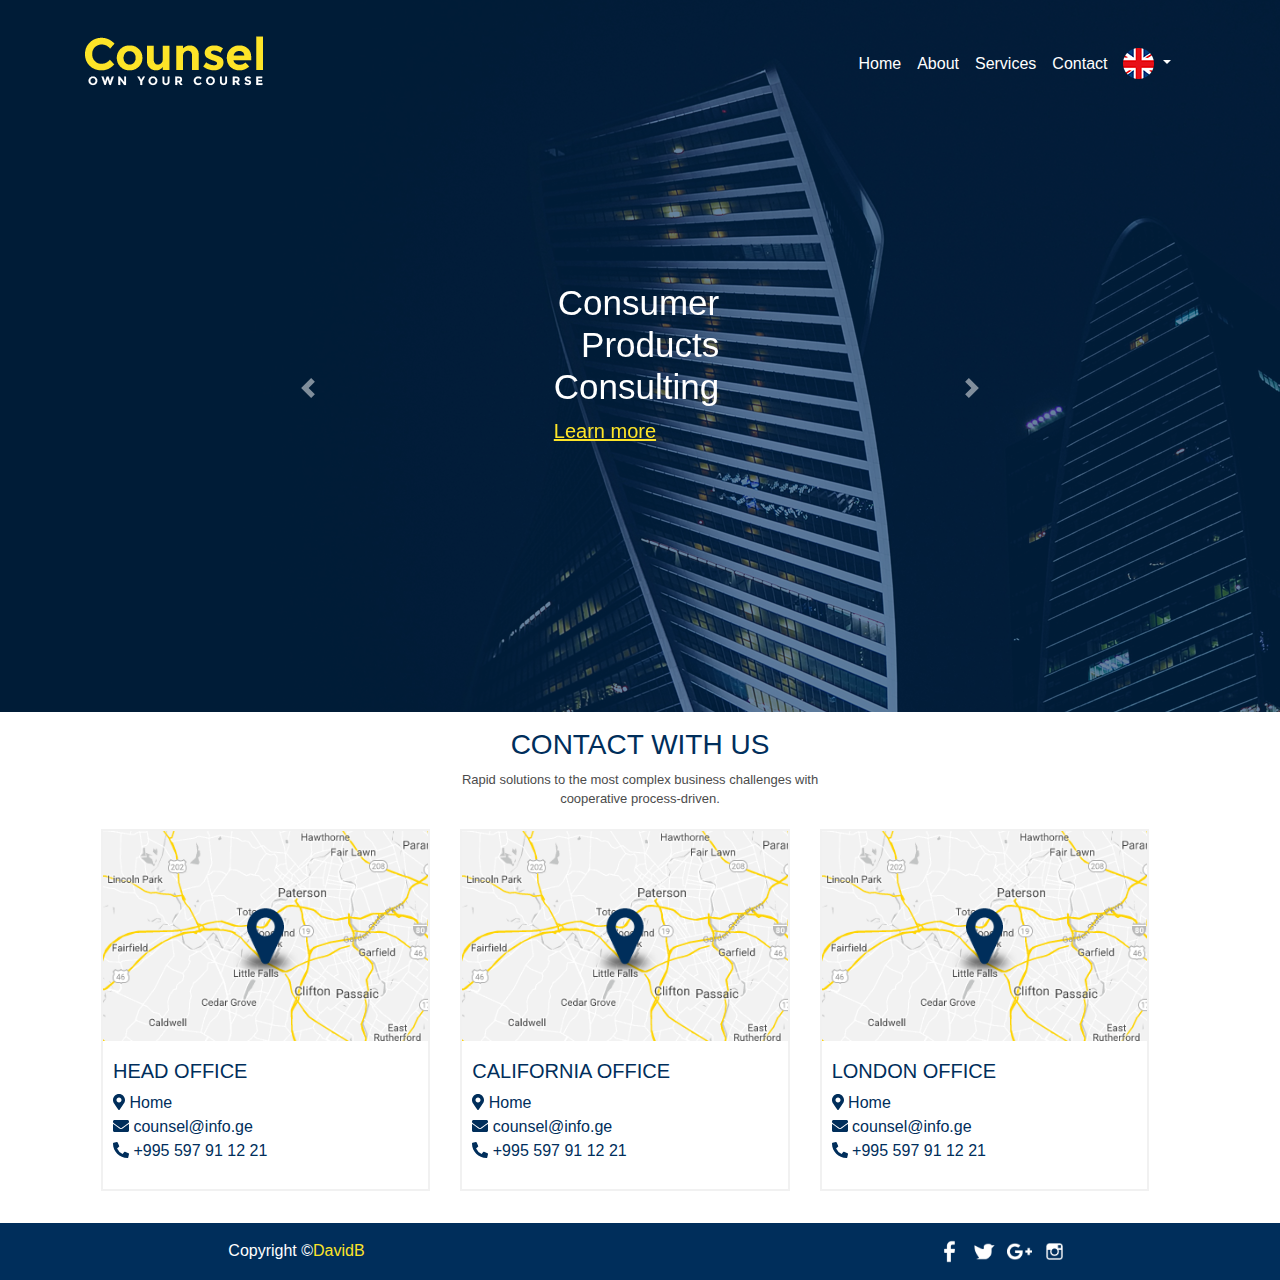
<file: contact.html>
<!DOCTYPE html>
<html lang="en">
<head>
    <meta charset="UTF-8">
    <meta name="viewport" content="width=device-width, initial-scale=1.0">
    <meta http-equiv="X-UA-Compatible" content="ie=edge">
    <link rel="stylesheet" href="css/fontawesome.min.css">
    <link rel="stylesheet" href="css/bootstrap.min.css">
    <link rel="stylesheet" href="css/style.css">
    <title>Contact</title>
</head>
<body>
    <header>
        <div class="container header">
            <h1><a href="index.html"><img src="img/logo.png" alt="logo"></a></h1>
            <nav class="navbar navbar-expand-lg navbar-dark">
                <button class="navbar-toggler " type="button" data-toggle="collapse" data-target="#navbarNav" aria-controls="navbarNav" aria-expanded="false" aria-label="Toggle navigation">
                    <span class="navbar-toggler-icon"></span>
                </button>
                <div class="collapse navbar-collapse" id="navbarNav">
                    <ul class="navbar-nav align-items-center">
                        <li class="nav-item">
                            <a class="nav-link text-white align-middle" href="index.html">Home</a>
                        </li>
                        <li class="nav-item">
                            <a class="nav-link text-white align-middle" href="#">About</a>
                        </li>
                        <li class="nav-item">
                            <a class="nav-link text-white" href="services.html">Services</a>
                        </li>
                        <li class="nav-item">
                            <a class="nav-link text-white" href="contact.html">Contact</a>
                        </li>
                        <li class="nav-item dropdown">
                            <a class="nav-link dropdown-toggle text-white" href="#" id="navbarDropdownMenuLink" data-toggle="dropdown" aria-haspopup="true" aria-expanded="false">
                                <img src="img/flag1.png" alt="flag">
                            </a>
                            <div class="dropdown-menu bg-menu" aria-labelledby="navbarDropdownMenuLink">
                                <a class="dropdown-item text-white" href="#"><img src="img/flag1.png" alt="fla g"></a>
                                <a class="dropdown-item text-white" href="#"><img src="img/flag2.png" alt="flag"></a>
                            </div>
                        </li>
                    </ul>
                </div>
            </nav>
        </div>
        <div class="container col-lg-8">
                <div id="carouselExampleControls" class="carousel slide" data-ride="carousel">
                        <div class="carousel-inner d-flex justify-content-center">
                            <div class="carousel-item active">
                                <div class="box">
                                    <div>
                                        <h2 class="text-white">Consumer<br>Products<br>Consulting</h2>
                                        <a href="#">Learn more</a>
                                    </div>
                                </div>
                            </div>
                            <div class="carousel-item">
                                <div class="box">
                                    <div>
                                        <h2 class="text-white">Consumer<br>Products<br>Consulting</h2>
                                        <a href="#">Learn more</a>
                                    </div>
                                </div>
                            </div>
                            <div class="carousel-item">
                                <div class="box">
                                    <div>
                                        <h2 class="text-white">Consumer<br>Products<br>Consulting</h2>
                                        <a href="#">Learn more</a>
                                    </div>
                                </div>
                            </div>
                        </div>
                        <a class="carousel-control-prev" href="#carouselExampleControls" role="button" data-slide="prev">
                            <span class="carousel-control-prev-icon" aria-hidden="true"></span>
                            <span class="sr-only">Previous</span>
                        </a>
                        <a class="carousel-control-next" href="#carouselExampleControls" role="button" data-slide="next">
                            <span class="carousel-control-next-icon" aria-hidden="true"></span>
                            <span class="sr-only">Next</span>
                        </a>
                    </div>
            </div>
        </div>
    </header>


    <main>
        <section class="container post p-3">
            <section class="col-lg-12 mb-1 d-flex justify-content-center flex-column text-center">
                <h3 class="text-uppercase">Contact with us</h3>
                <p class="col-lg-5 mx-auto">Rapid solutions to the most complex business challenges with cooperative process-driven.</p>
            </section>
            <section class="col-lg-12 d-flex row">
                <figure class="col-lg-4 col-md-12">
                    <div class="posts">
                        <div>
                            <img src="img/map.png" alt="pic" class="img-fluid">
                        </div>
                        <figcaption>
                            <h4 class="text-uppercase mt-2">Head office</h4>
                            <nav>
                                <ul>
                                    <li><i class="fas fa-map-marker-alt"></i> Home</li>
                                    <li><i class="fas fa-envelope"></i> counsel@info.ge</li>
                                    <li><i class="fas fa-phone-alt"></i> +995 597 91 12 21</li>
                                </ul>
                            </nav>
                        </figcaption>
                    </div>
                </figure>
                <figure class="col-lg-4 col-md-12">
                    <div class="posts">
                        <div>
                            <img src="img/map.png" alt="pic" class="img-fluid">
                        </div>
                        <figcaption>
                            <h4 class="text-uppercase mt-2">california office</h4>
                            <nav>
                                <ul>
                                    <li><i class="fas fa-map-marker-alt"></i> Home</li>
                                    <li><i class="fas fa-envelope"></i> counsel@info.ge</li>
                                    <li><i class="fas fa-phone-alt"></i> +995 597 91 12 21</li>
                                </ul>
                            </nav>
                        </figcaption>
                    </div>
                </figure>
                <figure class="col-lg-4 col-md-12">
                    <div class="posts">
                        <div>
                            <img src="img/map.png" alt="pic" class="img-fluid">
                        </div>
                        <figcaption>
                            <h4 class="text-uppercase mt-2">London office</h4>
                            <nav>
                                <ul>
                                    <li><i class="fas fa-map-marker-alt"></i> Home</li>
                                    <li><i class="fas fa-envelope"></i> counsel@info.ge</li>
                                    <li><i class="fas fa-phone-alt"></i> +995 597 91 12 21</li>
                                </ul>
                            </nav>
                        </figcaption>   
                    </div>                
                </figure>
            </section>
        </section>
    </main>



    <footer class="d-flex justify-content-center pt-3">
        <section class="col-lg-8 container d-flex row justify-content-between">
            <p>Copyright &copy;<span>DavidB</span></p>
            <nav>
                <ul class="d-flex row">
                    <li><a href="#"><img src="img/logo1.png" alt="log1"></a></li>
                    <li><a href="#"><img src="img/logo2.png" alt="log2"></a></li>
                    <li><a href="#"><img src="img/logo3.png" alt="log3"></a></li>
                    <li><a href="#"><img src="img/logo4.png" alt="log4"></a></li>                    
                </ul>
            </nav>
        </section>
    </footer>

    

    <script src="js/jquery-3.4.1.min.js"></script>
    <script src="js/popper.min.js"></script>
    <script src="js/bootstrap.min.js"></script>
    <script src="js/all.min.js"></script>
    <!-- <script src="js/my.js"></script> -->

</body>
</html>
</file>
<file: css/style.css>
*{
    padding: 0;
    margin: 0;
    border: 0;
    text-decoration: none;
    list-style: none;
    box-sizing: border-box;
}
header{
    padding: 2rem;  
    background-image: url('../img/back.png');
}
.header{
    display: flex;
    justify-content: space-between;
    flex-direction: row;
    align-items: center;
}
.dropdown-item{
    padding: 0.25rem 0.5rem;   
}
.dropdown-item img{
    max-width: 50px;
}
.dropdown-menu{
    min-width: 50%;
}
.bg-menu{
    background-color:#002e5b;
}
.yellow{
    color: #fde428;
}
.box{
    height: 35vh;
    width: 14vw;
    margin-top: 15vh;
    margin-bottom: 15vh;
    display: flex;
    position: relative;
}
.box div{
    position: absolute;
    right: 100px;
    top: 52px;
}
.box img{
    position: absolute;
    left: 0;
    top: 0;
    height: 46vh;
    width: 18vw;
}
/* 83 + 28 */
.box h2{
    font-size: 35px;
    text-align: right;
    z-index: 2;
}
.box a{
    margin-top: 13px;
    font-size: 20px;
    text-decoration: underline;
    text-align: right;
    color: #fde428;
}
.first-main{
    background-image:  linear-gradient(to right, rgba(171,160,44,0) 0%, rgba(253,229,44,0) 30%, rgba(253,229,44,1) 30%, rgba(253,229,44,1) 70%, rgba(253,229,44,0) 70%, rgba(253,229,44,0) 100%)
}
.contact{
    background-color: #002e5b;
}
.contact a{
    background-color: #fde428;
    padding: 5px;
    border-radius: 2px;
    border: 1px solid #002e5b;
    color: #002e5b;
    font-weight: bold;
    transition: 0.2s;
}
.contact a:hover{
    background-color: #002e5b;
    border: 1px solid #fde428;
    color: #fde428;
    text-decoration: none!important;
}
.post h3{
    color: #002e5b;
}
.post h4{
    color: #002e5b;
}
.post p{
    color: #4b4b4b;
    font-size: 13px;
}
.numbers{
    background-color: #002e5b;
}
.counter-value{
    letter-spacing: 5px;
}
footer{
    background-color: #002e5b;
}
footer p{
    color:white;
}
footer span{
    color: #fde428;
}
footer nav ul li a img{
    height: 25px;
}
footer nav ul li{
    margin-left: 10px;
}
.posts{
    border: 2px solid rgba(187, 187, 187, 0.199);
}
.posts h4{
    font-size: 20px;
}
.posts figcaption{
    padding: 10px;
}
.posts figcaption h4{
    color: #002e5b;
}
.posts figcaption li{
    color: #002e5b;
}
.fas{
    margin-right: 10px;
}
.bg{
    background-color: #f4f4f4;
}
h3{
    color: #002e5b!important;
}
.footerLogo{
    border: 1px solid white;
    padding: 5px;
    box-sizing: border-box;
    border-radius: 50%;
    height: 30px;
}
/*
  General Rules:
  font-size(root): %
  font-size: rem(em for child)
  padding, margin: rem
  border,outline: px
  width, height: %, vh, vw
  min-width,max-width: px
  top,bottom,left,right: %
*/
</file>
